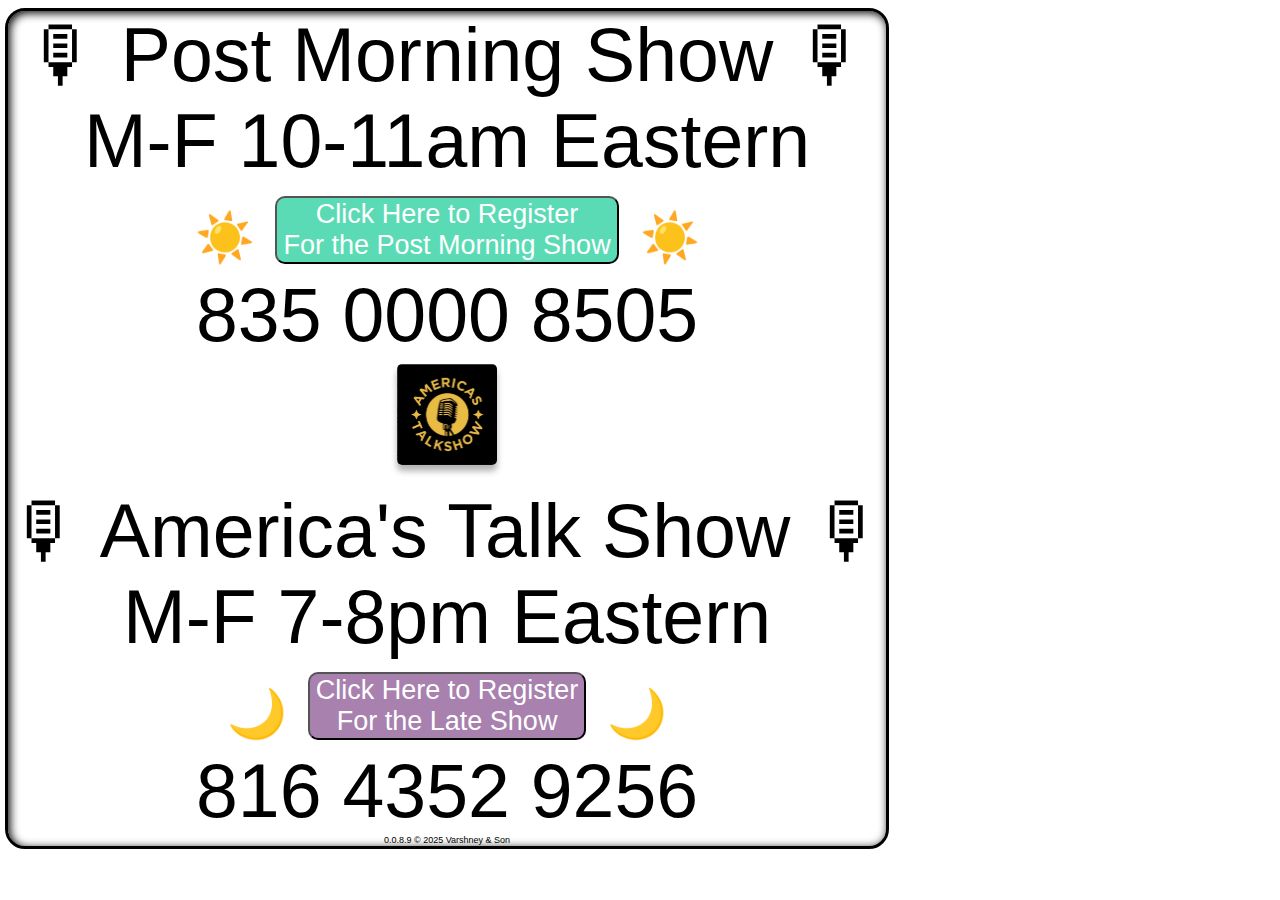
<file: index.html>
<!DOCTYPE html>
<html>
  <head>
    <title>America's Talk Show</title>
    <link rel="icon" type="image/png" href="https://favi.deno.dev/🎙.png" />
    <link rel="apple-touch-icon" href="https://favi.deno.dev/🎙.png" />
    <link rel="manifest" href="/manifest.json" />
    <link rel="stylesheet" type='text/css' href='./src/styles.css'>
    <meta property="og:url" content="https://americastalk.show" />
    <meta property="og:title" content="America's Talk Show 🎙" />
    <meta property="og:description" content="Join us M-F 10-11am & 7-8pm EASTERN. Sign up → https://AmericasTalk.Show" />
    <meta property="og:image" content="./image.png" /> 
  </head>
  <body>
    <div id="parent-container">
      🎙 Post Morning Show 🎙 <br />
      M-F 10-11am Eastern
      <form action="https://us05web.zoom.us/j/83500008505">
        <font size="7">☀️</font>
        <button>
          Click Here to Register<br /> 
          For the Post Morning Show 
        </button>
        <font size="7">☀️</font>
      </form>
      835 0000 8505
      <a href="https://linktr.ee/americastalkshow" target="_blank">
        <img src="logo.png" alt="logo" width="100" />
      </a>
      🎙 America's Talk Show 🎙 <br />
      M-F 7-8pm Eastern
      <form action="https://us06web.zoom.us/meeting/register/8_riQHXxQomxCk0ccGnKcg?_x_zm_rtaid=aVgTez3WQau9h-JquqVitg.1746407095094.948f804b567477987df72d73ba53cea7&_x_zm_rhtaid=157#/registration">
      <font size='7'>🌙</font>
        <button class="night">
        Click Here to Register <br />
         For the Late Show
        </button> 
      <font size='7'>🌙</font>
      </form>
      816 4352 9256
      <span class="footer">0.0.8.9 &copy; 2025 Varshney & Son</span>


      <!--iframe width="560" height="315" 
      src="https://www.youtube.com/embed/JLt8wGyQae8?si=KAecdA0ZVKYDTw-i" 
      title="YouTube video player" 
      frameborder="0" 
      allow="accelerometer; autoplay; clipboard-write; encrypted-media; gyroscope; picture-in-picture; web-share" 
      referrerpolicy="strict-origin-when-cross-origin" allowfullscreen=""></iframe-->


    </div>


  </body>
</html>
</file>
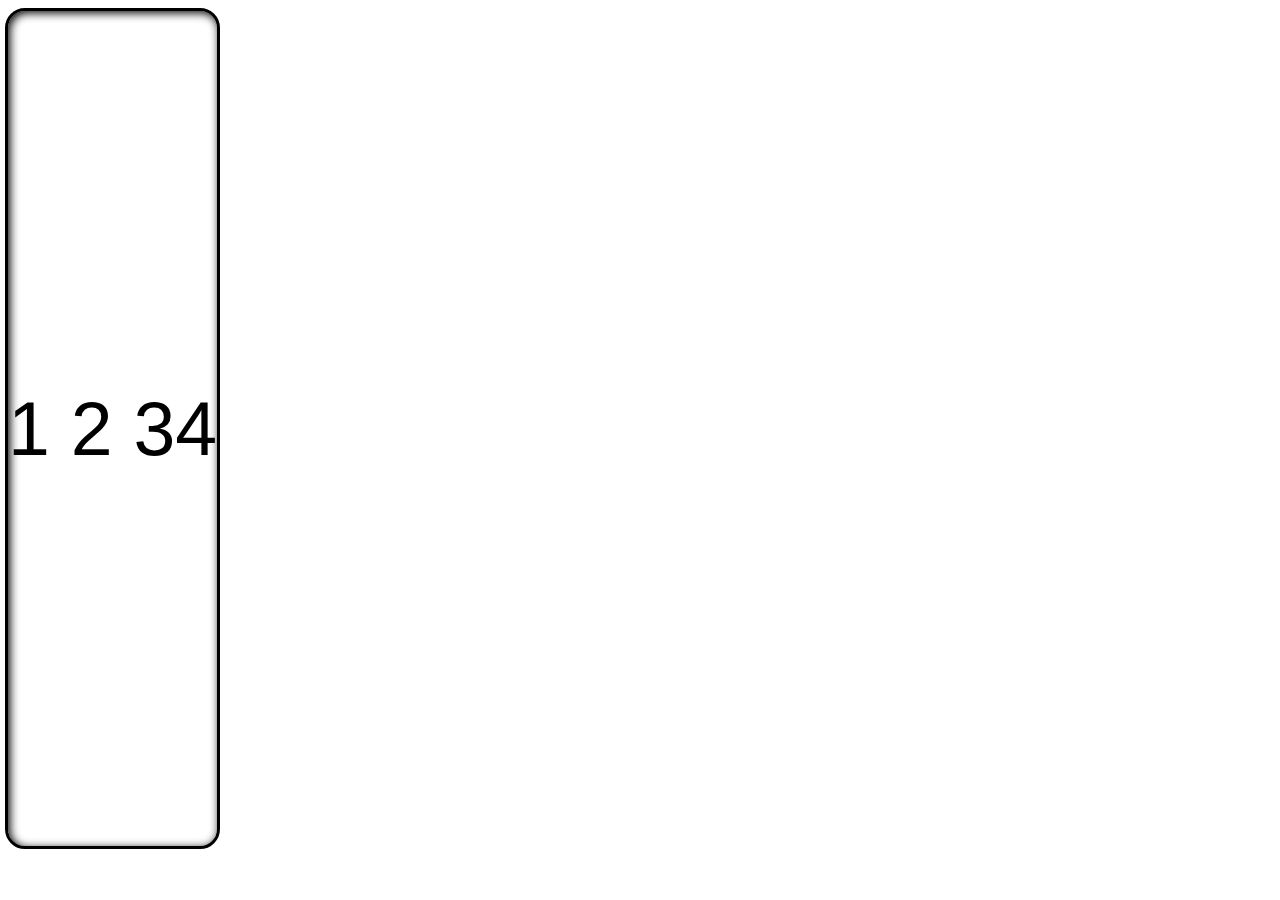
<file: test.html>
<!DOCTYPE html>
<html>

<head>
	<title>Parcel Sandbox</title>
	<meta charset="UTF-8" />
	<link rel='stylesheet' type='text/css' href='./src/styles.css'>
</head>

<body>
	<!--div id="header">
		<section>Logo</section>
		<section id='flexed-nav'>
			<a>Link 1</a>
			<a>Link 2</a>
			<a>Link 3</a>
		</section>
	</div-->
<!--div id="side-menu">side menu</div-->
	<div id="parent-container">
		1
		2
		34
		<!--div class="flexed-box">      <a href="https://us06web.zoom.us/meeting/register/RGIPAMlFQ3CcoMdOPsIs6Q#/registration" class="button">
			<h1> Click Here to Register </h1>
			<h1>☀️ For the Morning Show ☀️</h1>
			<h1>M-F 10-11am Eastern</h1>

		</a>
		</div>
		<div class="flexed-box">
			<a href="https://linktr.ee/americastalkshow" target="_blank">
				<img src="logo.png" alt="logo" width="100" />
			</a>

		</div>
		<div class="flexed-box">
			<a href="https://us06web.zoom.us/meeting/register/8_riQHXxQomxCk0ccGnKcg?_x_zm_rtaid=aVgTez3WQau9h-JquqVitg.1746407095094.948f804b567477987df72d73ba53cea7&_x_zm_rhtaid=157#/registration" class="button">
				<h1> Click Here to Register </h1>
				<h1>🌙 For the Late Show 🌙</h1>
				<h1>M-F 7-8pm Eastern</h1>

			</a>
			<p>v 0.0.3</p>
		</div-->
	</div>

</body>

</html>
</file>
<file: src/styles.css>
body {
    font-family: sans-serif;
    font-size: 2.5vh;
    text-align: center;
    /*height: 100vh;*/
    margin-bottom: 100px;
  }

  
  #parent-container {
    height: calc(100vh - 65px);
   /* width: calc(100% - 65px);*/
    border: 3px solid black;
    border-radius: 20px;
    position: absolute;
    left: 5px;
    display: flex;
    flex-direction: column;
/*    justify-content: flex-end;*/
    justify-content: space-around;
    /*height: 90%;*/
    box-shadow: inset 2px 2px 10px black;
    margin-right: 10px;
    /*font-size: 5vh;*/
    font-size: calc(.5em + 5vw);
  }

  button {
    background-color: #5adbb5;
    border-radius: 10px;
    font-size: 3vh;
    color: white;
  }

button:hover {
  background-color: #5dbea3;
  color: black;
}
  
button.night {
    background-color: #a881af;
    border-radius: 10px;
    font-size: 3vh;
  }

button.night:hover {
  background-color: #80669d;
  color: white;
}
  
  .flexed-box {
   /* height: 100%;
    width: 33%;*/
    border-right: 1px solid black;
  }

  img {
    margin: 5px;
    box-shadow:
    0 6px 6px hsl(0deg 0% 0% / 0.3);
    border-radius: 5px;
  }

  .footer {
    font-size: 1vh;
  }

  /* Video: Wrap */
.video-wrap {
	position: relative;
	width: 20%;
	height: 0;
}

/* Video: Player */
.video-wrap > iframe {
	position: absolute;
	top: 0;
	bottom: 0;
	left: 0;
	right: 0;
	display: block;
	width: 100%;
	height: 100%;
}

  /*  #header {
    height: 50px;
    background-color: lightgray;
    display: flex;
    justify-content: space-between;
    align-items: center;
    box-sizing: border-box;
    padding: 0px 10px;
  }
  
  #flexed-nav {
    width: 150px;
    display: flex;
    justify-content: space-between;
  }
  
  #side-menu {
  height: calc(100vh - 65px);
  width: 50px;
  background-color: gray;
  position: fixed;
  }*/
</file>
